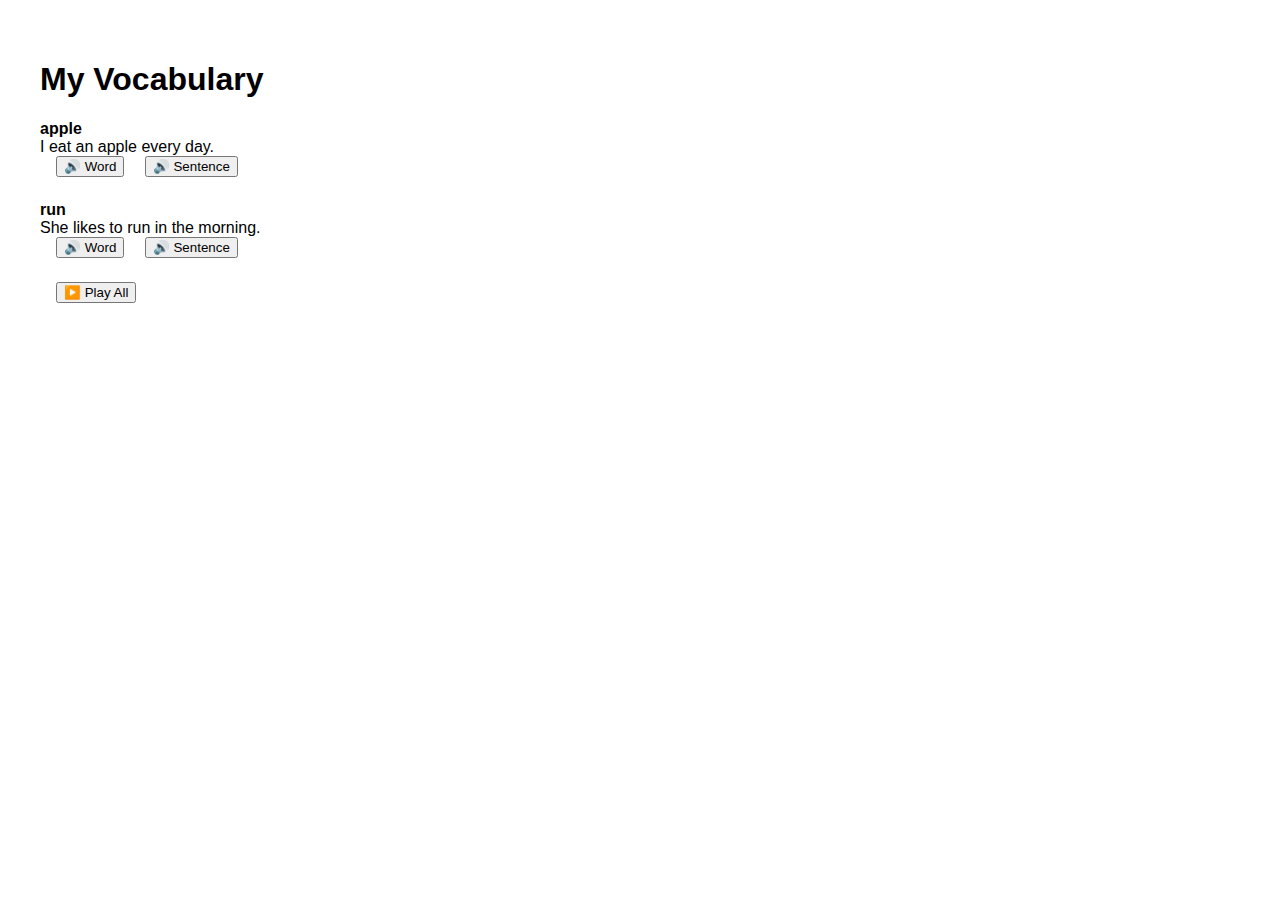
<file: index.html>
<!DOCTYPE html>
<html lang="en">
<head>
  <meta charset="UTF-8">
  <title>Vocab Player</title>
  <link rel="stylesheet" href="style.css">
</head>
<body>
  <h1>My Vocabulary</h1>
  <div id="vocab-list"></div>

  <button onclick="playAll()">▶️ Play All</button>

  <script src="script.js"></script>
</body>
</html>
</file>
<file: style.css>
body {
  font-family: sans-serif;
  padding: 2rem;
}

.word-block {
  margin-bottom: 1.5rem;
}

button {
  margin-left: 1rem;
}
</file>
